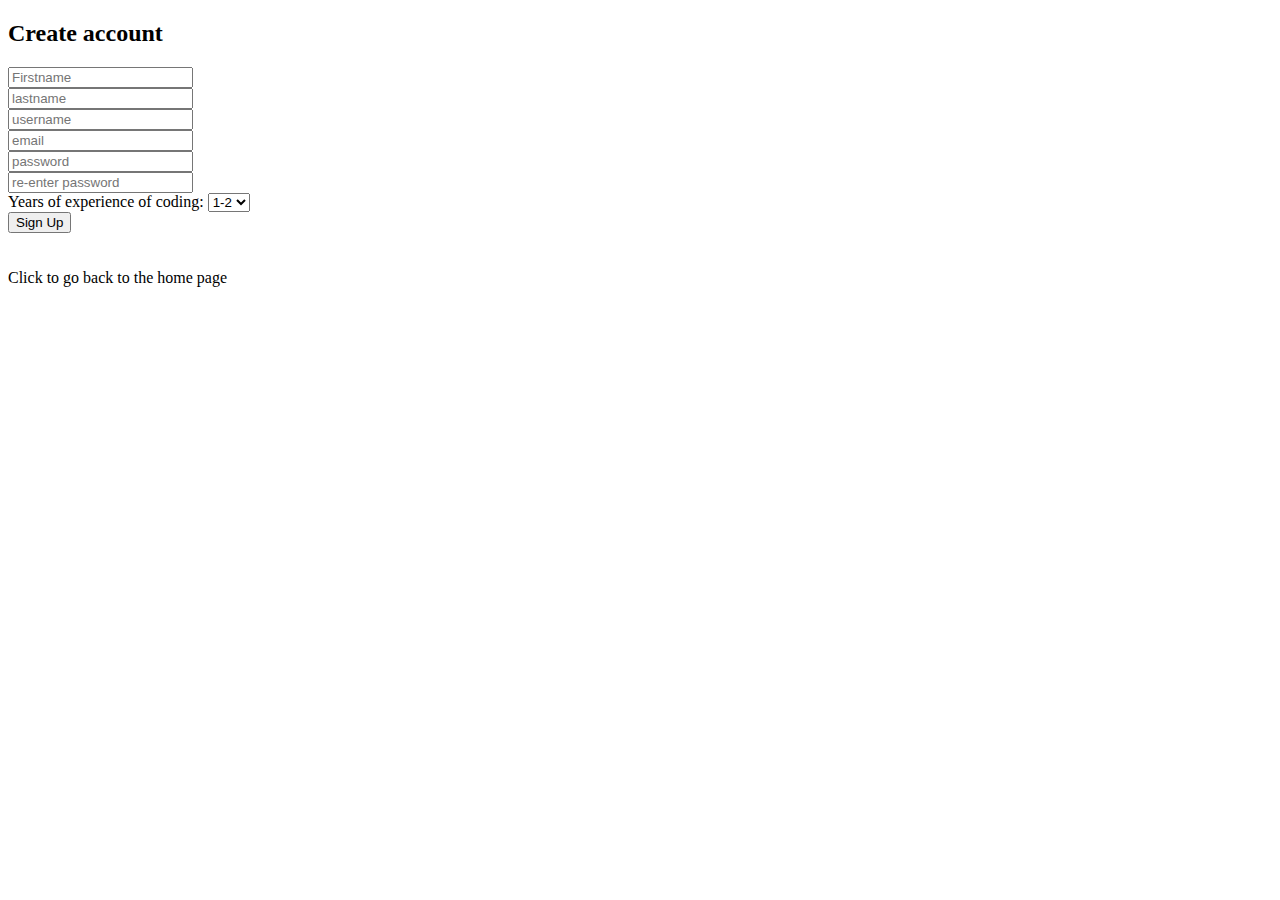
<file: src/main/resources/templates/users/signup.html>
<!DOCTYPE html>
<html lang="en" xmlns:th = "http://www.thymeleaf.org">
<head>
    <meta charset="UTF-8">
    <title>New User</title>
</head>
<body>
<body>
<div class="container">
    <div class="form">
        <form method="POST" th:action="@{/user/signup}" th:object="${userSignup}" id="signup-form">
            <h2>Create account</h2>
            <div>
                <input th:field="*{firstname}" id="firstname" placeholder="Firstname"/>
                <span th:if="${#fields.hasErrors('firstname')}" th:errors="*{firstname}" ></span>

            </div>
            <div>
                <input th:field="*{lastname}"   id="lastname" placeholder="lastname" type="text"/>

                <span th:if="${#fields.hasErrors('lastname')}" th:errors="*{lastname}" ></span>
            </div>

            <div>
                <input th:field="*{username}" id="username" placeholder="username" type="text"/>
                <span th:if="${#fields.hasErrors('username')}" th:errors="*{username}" ></span>
            </div>

            <div>
                <input th:field="*{email}"   id="email" placeholder="email" type="text"/>
                <span th:if="${#fields.hasErrors('email')}" th:errors="*{email}" ></span>
            </div>

            <div>
                <input th:field="*{password}"   id="password" placeholder="password" type="password"/>
                <span th:if="${#fields.hasErrors('password')}" th:errors="*{password}" ></span>
            </div>

            <div>
                <input th:field="*{repassword}"   id="password2" placeholder="re-enter password" type="password"/>
                <span th:if="${#fields.hasErrors('repassword')}" th:errors="*{repassword}" ></span>
            </div>

            <div>
                <label for="YoE">Years of experience of coding:</label>
                <select id="YoE" th:field="*{yearsOfExperience}">
                    <option th:value="'1-2'">1-2</option>
                    <option th:value="'2-4'">2-4</option>
                    <option th:value="'4+'">4+</option>
                </select>
            </div>


            <button type="submit" >Sign Up</button>
        </form>

    </div> <br> <br>
    <a th:href="@{/}">Click to go back to the home page</a>
</div>

</body>
</html>
</file>
